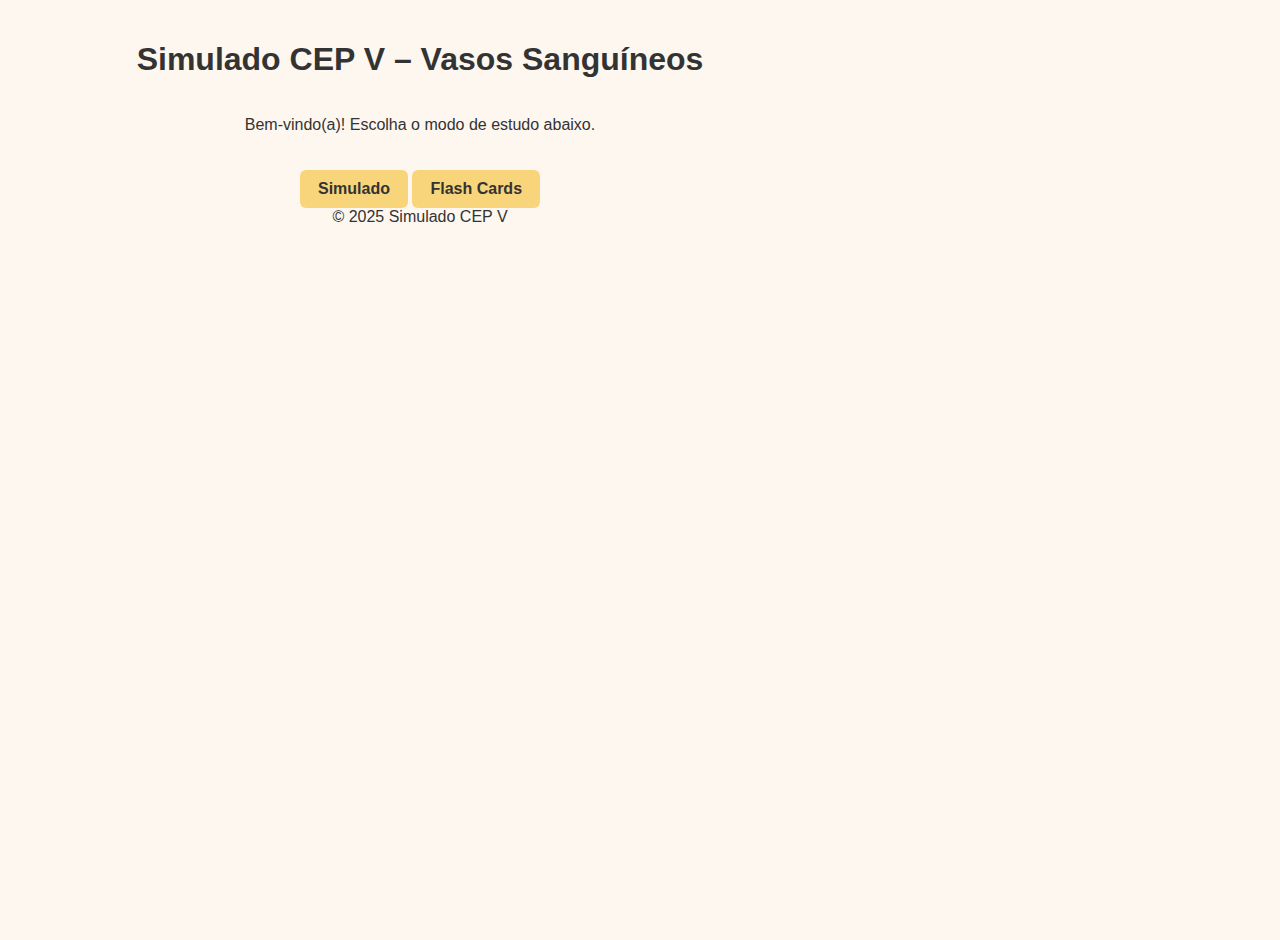
<file: index.html>
<!DOCTYPE html>
<html lang="pt-BR">
<head>
  <meta charset="utf-8" />
  <meta name="viewport" content="width=device-width, initial-scale=1" />
  <title>Simulado CEP V – Vasos Sanguíneos</title>
  <link rel="stylesheet" href="styles.css" />
</head>
<body class="container">
  <h1>Simulado CEP V – Vasos Sanguíneos</h1>
  <p>Bem-vindo(a)! Escolha o modo de estudo abaixo.</p>

  <nav class="menu">
    <a class="btn" href="simulado.html">Simulado</a>
    <a class="btn outline" href="flashcards.html">Flash Cards</a>
  </nav>

  <footer>© 2025 Simulado CEP V</footer>
</body>
</html>
</file>
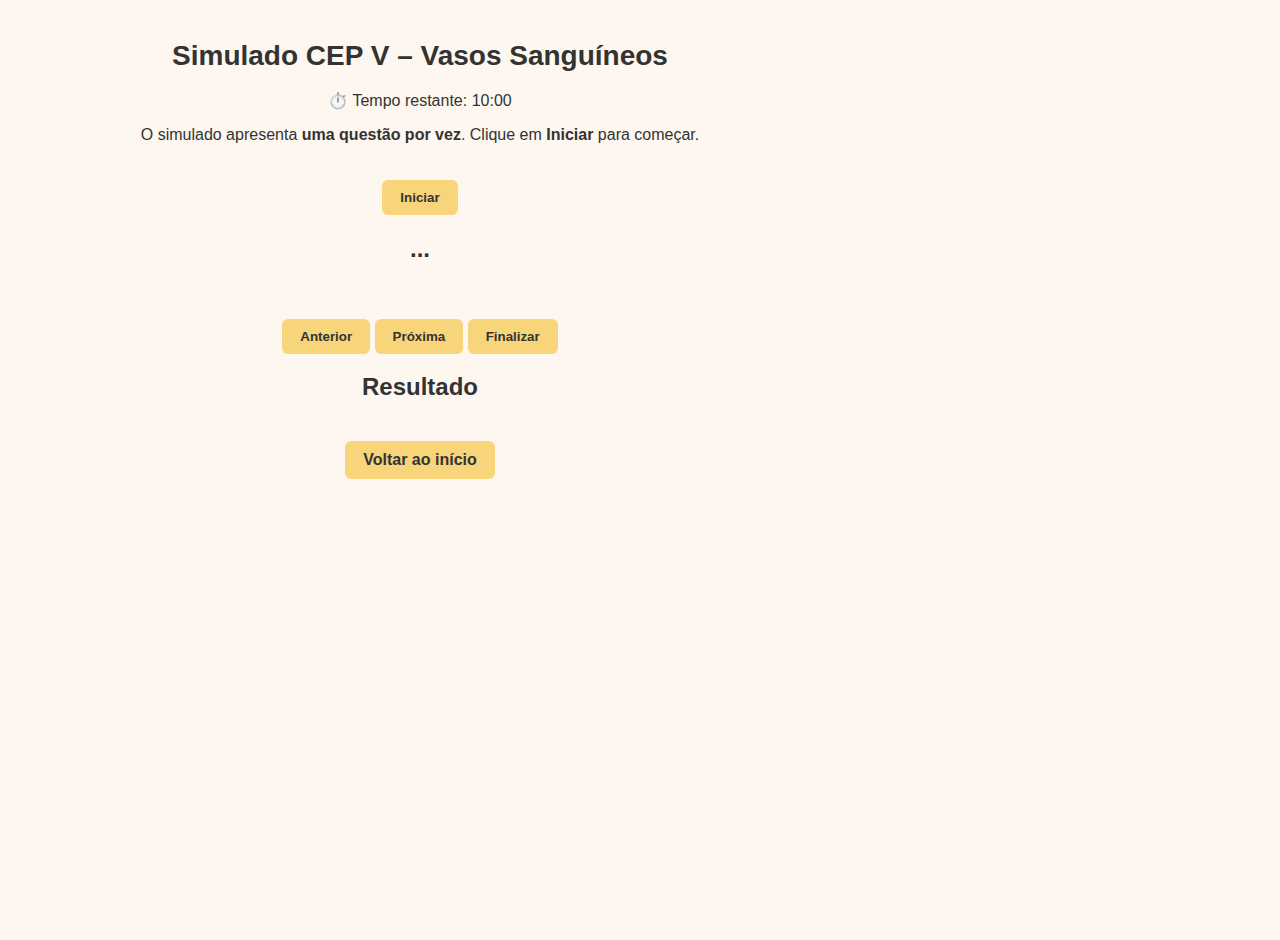
<file: simulado.html>
<!DOCTYPE html>
<html lang="pt-BR">
<head>
  <meta charset="utf-8" />
  <meta name="viewport" content="width=device-width, initial-scale=1" />
  <title>Simulado CEP V – Vasos Sanguíneos</title>
  <link rel="stylesheet" href="styles.css" />
  <!-- cache-buster pra garantir que pegue o JS novo -->
  <script defer src="script.js?v=3"></script>
</head>
<body class="container">
  <header class="header">
    <h1>Simulado CEP V – Vasos Sanguíneos</h1>
    <div id="timer" class="badge">⏱️ Tempo restante: 10:00</div>
  </header>

  <!-- TELA INICIAL (aparece sozinha ao abrir) -->
  <section id="start-screen">
    <p>O simulado apresenta <strong>uma questão por vez</strong>. Clique em <strong>Iniciar</strong> para começar.</p>
    <button id="start-btn" class="btn">Iniciar</button>
  </section>

  <!-- QUIZ (fica oculto até clicar em Iniciar) -->
  <section id="quiz" class="hidden">
    <h2 id="question-text">...</h2>
    <img id="question-image" alt="" class="hidden" />
    <ul id="options" class="options"></ul>
    <div class="actions">
      <button id="prev-btn" class="btn outline">Anterior</button>
      <button id="next-btn" class="btn">Próxima</button>
      <button id="finish-btn" class="btn primary hidden">Finalizar</button>
    </div>
  </section>

  <!-- RESULTADO (só aparece no fim) -->
  <section id="end-screen" class="hidden">
    <h2>Resultado</h2>
    <div id="score"></div>
    <ol id="review"></ol>
    <a class="btn outline" href="index.html">Voltar ao início</a>
  </section>
</body>
</html>
</file>
<file: styles.css>
/* Importante: define a fonte e o fundo */
body {
  font-family: 'Montserrat', sans-serif;
  background-color: #fdf7f0;
  color: #333;
  margin: 0;
  padding: 0;
  display: flex;
  flex-direction: column;
  align-items: center;
  min-height: 100vh;
}

/* Centraliza o conteúdo */
.container {
  width: 100%;
  max-width: 800px;
  padding: 20px;
  text-align: center;
}

/* Retângulo de conteúdo */
.content {
  background: #fffaf2;
  border: 1px solid #e5d5b8;
  border-radius: 8px;
  padding: 30px;
  margin: 20px 0;
  box-shadow: 0 2px 6px rgba(0,0,0,0.05);
  text-align: justify;
  font-size: 10pt;
  line-height: 1.6;
}

/* Cabeçalho */
.header h1 {
  text-align: center;
  font-size: 28px;
  font-weight: 700;
  margin-top: 20px;
}

/* Botão */
.btn {
  display: inline-block;
  background-color: #f8d57a;
  color: #333;
  font-weight: 600;
  border: none;
  border-radius: 6px;
  padding: 10px 18px;
  cursor: pointer;
  text-decoration: none;
  transition: background 0.2s;
  margin-top: 20px;
}

.btn:hover {
  background-color: #ffd66c;
}

/* Rodapé */
.footer {
  font-size: 9pt;
  margin: 30px 0 10px 0;
  color: #666;
}

#question-image {
  display: block;
  max-width: 100%;
  margin: 16px auto;
  border-radius: 5px;
  box-shadow: 0 2px 5px rgba(0,0,0,0.1);
}

#resposta-dissertativa {
  width: 100%;
  padding: 10px;
  border: 1px solid #e5d5b8;
  border-radius: 8px;
  box-sizing: border-box;
  font-size: 10pt;
  resize: vertical;
}

/* Estilo apenas do gabarito gerado pelo script (class="correct") */
.gabarito{
  text-align: justify;     /* alinha dos dois lados */
  margin-top: 14px;        /* espaço entre a pergunta/imagem e o gabarito */
  margin-bottom: 32px;     /* espaço depois do gabarito */
  line-height: 1.6;
  font-weight: 700;
  color: #333;
  font-family: 'Montserrat', sans-serif;
}
/* Remove a numeração automática das listas de revisão */
#review {
  list-style: none;
  padding-left: 0;
  margin-left: 0;
}


/* =====*
</file>
